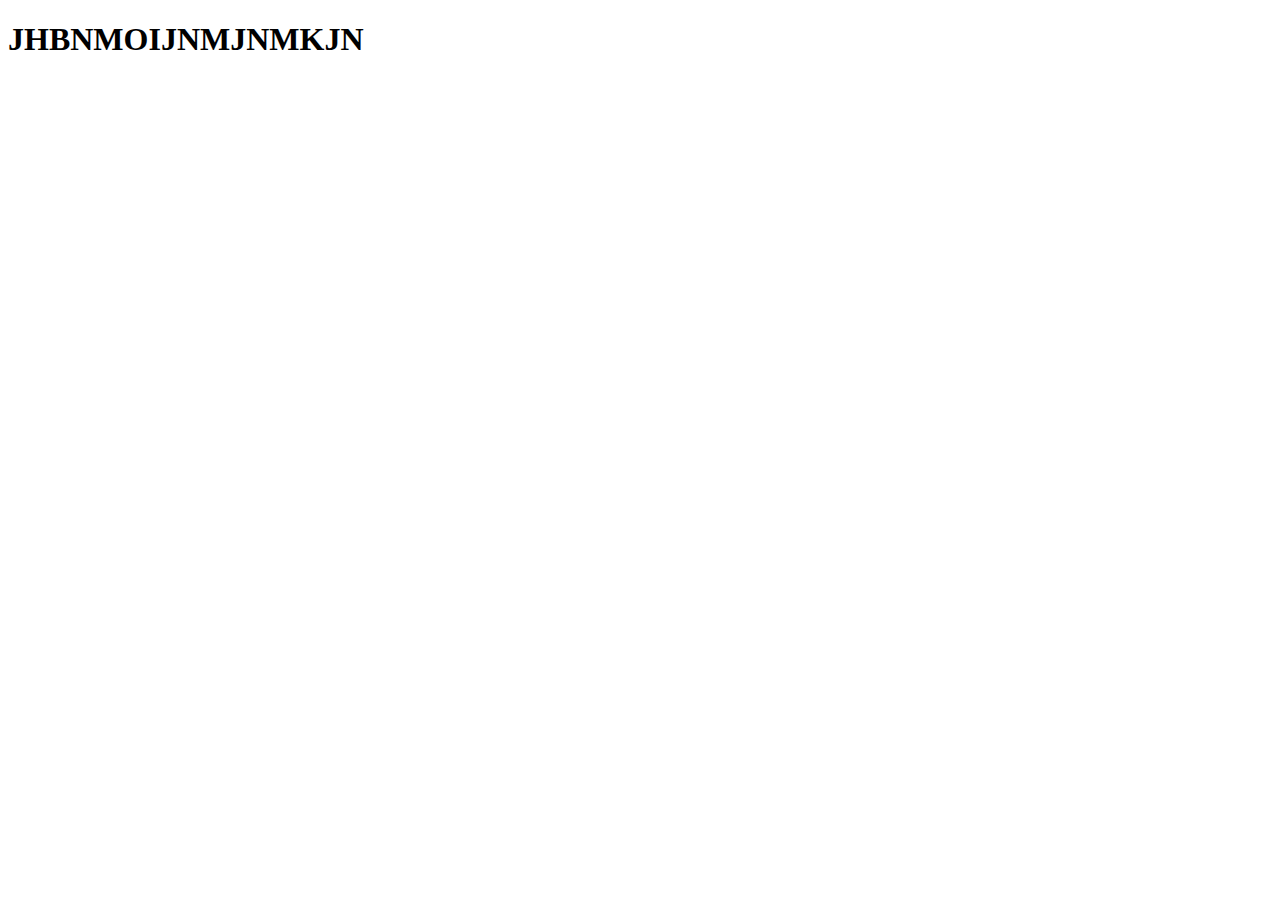
<file: Assignment 3b/index.html>
<!DOCTYPE html>
<html lang="en">
<head>
    <meta charset="UTF-8">
    <meta name="viewport" content="width=device-width, initial-scale=1.0">
    <title>Document</title>
</head>
<body>
    <h1>JHBNMOIJNMJNMKJN</h1>
    
</body>
</html>
</file>
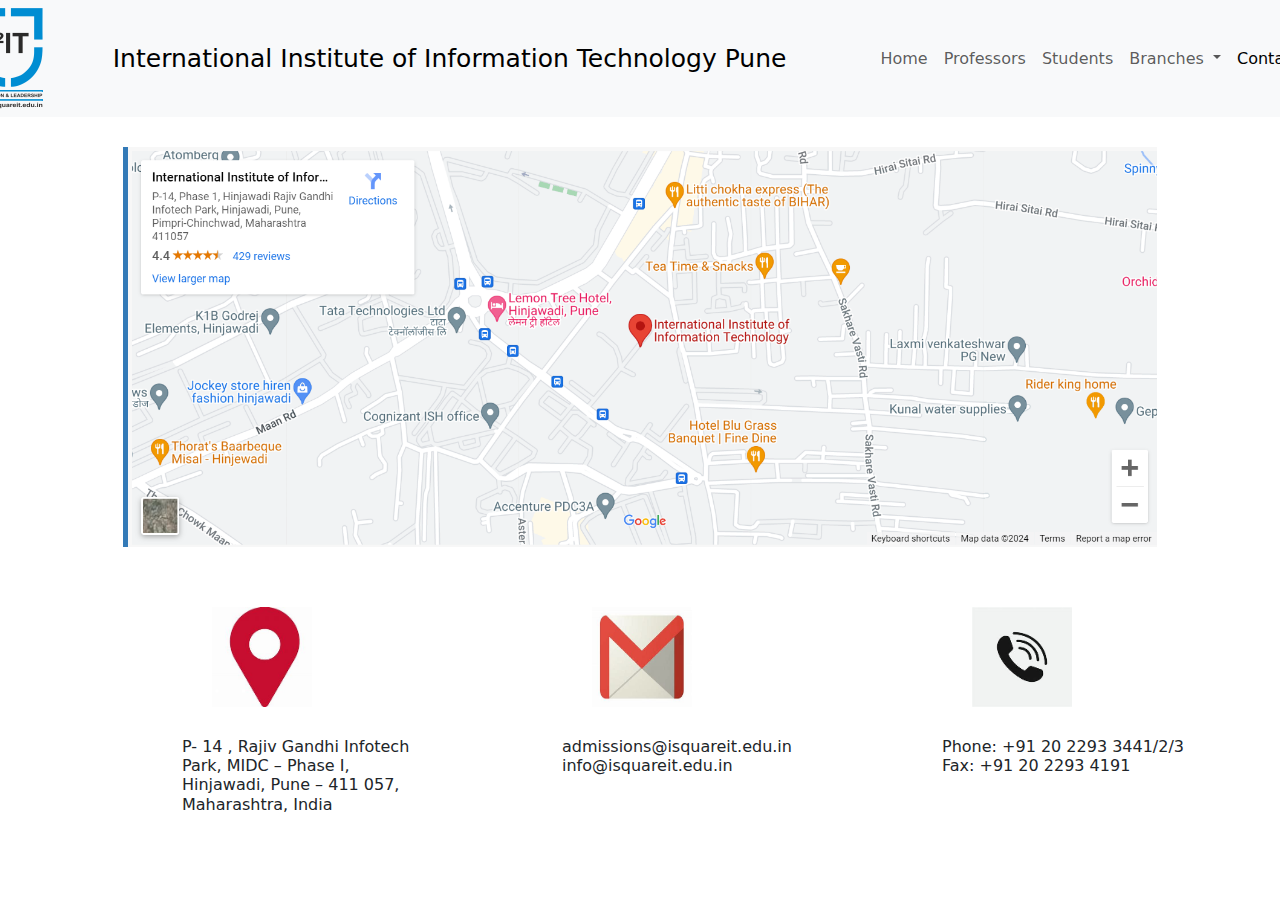
<file: Assignment 1a/contact.html>
<!DOCTYPE html>
<html lang="en">

<head>
    <meta charset="UTF-8">
    <meta name="viewport" content="width=device-width, initial-scale=1.0">
    <title>Responsive Navbar</title>
    <link rel="stylesheet" href="css.css">
    <!-- Bootstrap CSS -->
    <link href="https://cdn.jsdelivr.net/npm/bootstrap@5.3.0-alpha1/dist/css/bootstrap.min.css" rel="stylesheet">
    <!-- Bootstrap JS -->
    <script src="https://cdn.jsdelivr.net/npm/bootstrap@5.3.0-alpha1/dist/js/bootstrap.bundle.min.js"></script>
</head>

<body>

    <nav class="navbar navbar-expand-lg navbar-light bg-light">
        <div class="container-fluid">
            <img src="clg_logo.png" alt="">
            <div id="space" style="width: 70px;">
                
            </div>
            <a class="navbar-brand" href="#" style="font-size: 25px;">International Institute of Information Technology Pune</a>
            <div id="space" style="width: 70px;"></div>
            <button class="navbar-toggler" type="button" data-bs-toggle="collapse" data-bs-target="#navbarNav"
                aria-controls="navbarNav" aria-expanded="false" aria-label="Toggle navigation">
                <span class="navbar-toggler-icon"></span>
            </button>
            <div class="collapse navbar-collapse" id="navbarNav">
                <ul class="navbar-nav">
                    <li class="nav-item">
                        <a class="nav-link" aria-current="page" href="/home.html">Home</a>
                    </li>
                    <li class="nav-item">
                        <a class="nav-link " aria-current="page" href="/professors.html">Professors</a>
                    </li>
                    <li class="nav-item">
                        <a class="nav-link" href="/students.html">Students</a>
                    </li>
                    
                    <li class="nav-item dropdown">
                        <a class="nav-link dropdown-toggle" href="#" role="button" data-bs-toggle="dropdown" aria-expanded="false">
                          Branches
                        </a>
                        <ul class="dropdown-menu">
                          <li><a class="dropdown-item" href="/cse.html">CSE</a></li>
                          <li><a class="dropdown-item" href="/it.html">IT</a></li>
                          <li><a class="dropdown-item" href="entc.html">EnTc</a></li>
                        </ul>
                      </li>
                    <li class="nav-item">
                        <a class="nav-link active" href="/contact.html">Contact</a>
                    </li>
                </ul>
            </div>
        </div>
    </nav>

    <img src="location.png" alt="" id="locationimg" height="400px" width="max-width">

    <div class="container" id="container">
        <div class="row" id="row">
            <div id="space"></div>
          <div class="col-sm">
            <img src="location.jpg" id="contactimages">
            <h6>P- 14 , Rajiv Gandhi Infotech Park,
                MIDC – Phase I, Hinjawadi,
                Pune – 411 057, Maharashtra, India</h6>
          </div>
          <div id="space"></div>
          <div class="col-sm">
            <img src="mail.jpg" id="contactimages">
            <h6>admissions@isquareit.edu.in

                info@isquareit.edu.in</h6>
          </div>
          <div id="space"></div>
          <div class="col-sm">
            <img src="phone.jpg" id="contactimages">
            <h6>Phone: +91 20 2293 3441/2/3<br>
                Fax: +91 20 2293 4191</h6>
          </div>
        </div>
      </div>
</body>

</html>
</file>
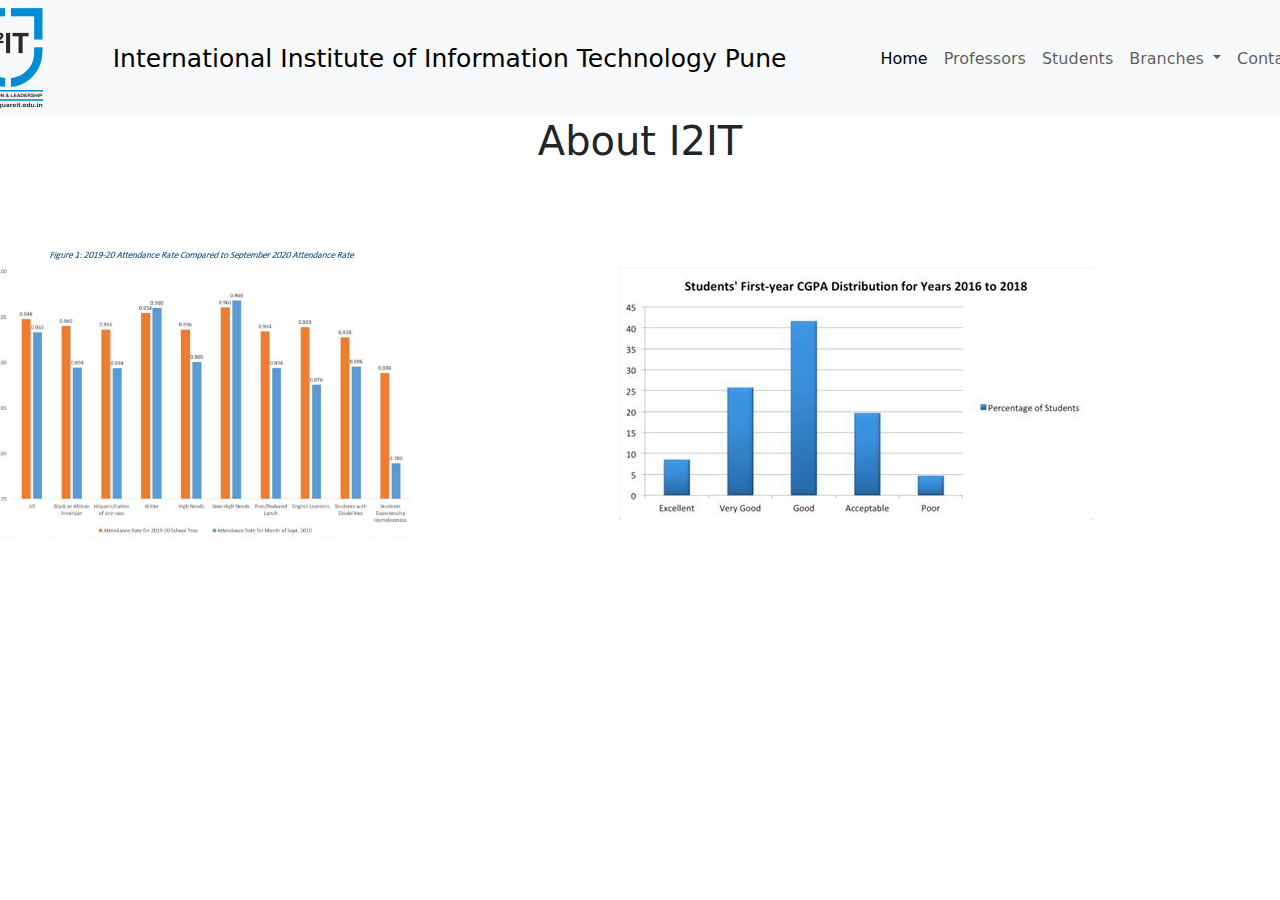
<file: Assignment 1a/home.html>
<!DOCTYPE html>
<html lang="en">

<head>
    <meta charset="UTF-8">
    <meta name="viewport" content="width=device-width, initial-scale=1.0">
    <title>Responsive Navbar</title>
    <link rel="stylesheet" href="css.css">
    <!-- Bootstrap CSS -->
    <link href="https://cdn.jsdelivr.net/npm/bootstrap@5.3.0-alpha1/dist/css/bootstrap.min.css" rel="stylesheet">
    <!-- Bootstrap JS -->
    <script src="https://cdn.jsdelivr.net/npm/bootstrap@5.3.0-alpha1/dist/js/bootstrap.bundle.min.js"></script>
</head>

<body>

    <nav class="navbar navbar-expand-lg navbar-light bg-light">
        <div class="container-fluid">
            <img src="clg_logo.png" alt="">
            <div id="space" style="width: 70px;">

            </div>
            <a class="navbar-brand" href="#" style="font-size: 25px;">International Institute of Information Technology
                Pune</a>
            <div id="space" style="width: 70px;"></div>
            <button class="navbar-toggler" type="button" data-bs-toggle="collapse" data-bs-target="#navbarNav"
                aria-controls="navbarNav" aria-expanded="false" aria-label="Toggle navigation">
                <span class="navbar-toggler-icon"></span>
            </button>
            <div class="collapse navbar-collapse" id="navbarNav">
                <ul class="navbar-nav">
                    <li class="nav-item">
                        <a class="nav-link active" aria-current="page" href="/home.html">Home</a>
                    </li>
                    <li class="nav-item">
                        <a class="nav-link " aria-current="page" href="/professors.html">Professors</a>
                    </li>
                    <li class="nav-item">
                        <a class="nav-link" href="/students.html">Students</a>
                    </li>

                    <li class="nav-item dropdown">
                        <a class="nav-link dropdown-toggle" href="#" role="button" data-bs-toggle="dropdown"
                            aria-expanded="false">
                            Branches
                        </a>
                        <ul class="dropdown-menu">
                            <li><a class="dropdown-item" href="/cse.html">CSE</a></li>
                            <li><a class="dropdown-item" href="/it.html">IT</a></li>
                            <li><a class="dropdown-item" href="entc.html">EnTc</a></li>
                        </ul>
                    </li>
                    <li class="nav-item">
                        <a class="nav-link" href="contact.html">Contact</a>
                    </li>
                </ul>
            </div>
        </div>
    </nav>


    <h1>About I2IT</h1>


    <div id="about">

        <img src="statistics.png" alt="" height="300px">
        <div id="space"></div>
        <div id="space"></div>

        <img src="marks.jpeg" alt="">
        <div id="space"></div>
        <div id="space"></div>
        
    </div>

    <div id="about">

        
        
    </div>
</body>

</html>
</file>
<file: Assignment 1a/css.css>
body {
  display: flex;
  flex-direction: column;
  justify-content: center;
  align-items: center;
}

#studentForm {
  border: 3px black solid;
  padding: 25px;
  border-width: 3px;
  border-radius: 9px;
  box-shadow: #0062cc;
}

#container{
  border-color: aqua;
   border-width: 3px;
}
#studentForm input{
  
  border-color: aqua;
  border-width: 2px;
  color: blue;
}

#gotomainpage{
  margin-top: 30px;
  background-color: #97c4f3;
}

#gotomainpage:hover {
  background-color: #0062cc;
  box-shadow: 0 2px 5px rgba(0, 0, 0, 0.2);
}

.userDetails {
  font-size: 26px;
  display: table-row;


}

#usertable {
  display: flex;
  justify-content: center;
  flex-direction: column;
  border-spacing: 50px 10px;
  border-width: 5px;
  background-color: aquamarine;
}

#space{
  background-color:transparent;
  width: 100px;
}

#locationimg{
  margin: 30px;
}

.container{
  border: 3px;
  margin-right: 30px;
}

#contactimages{
  margin: 30px;
  height: 100px;
  width: 100px;
  display: flex;
  flex-direction: row;
  
}

#about{

  display: flex;
  flex-direction: row;
  justify-content: center;
  align-items: center;
  margin: 40px;
  padding: 30px;
}
</file>
